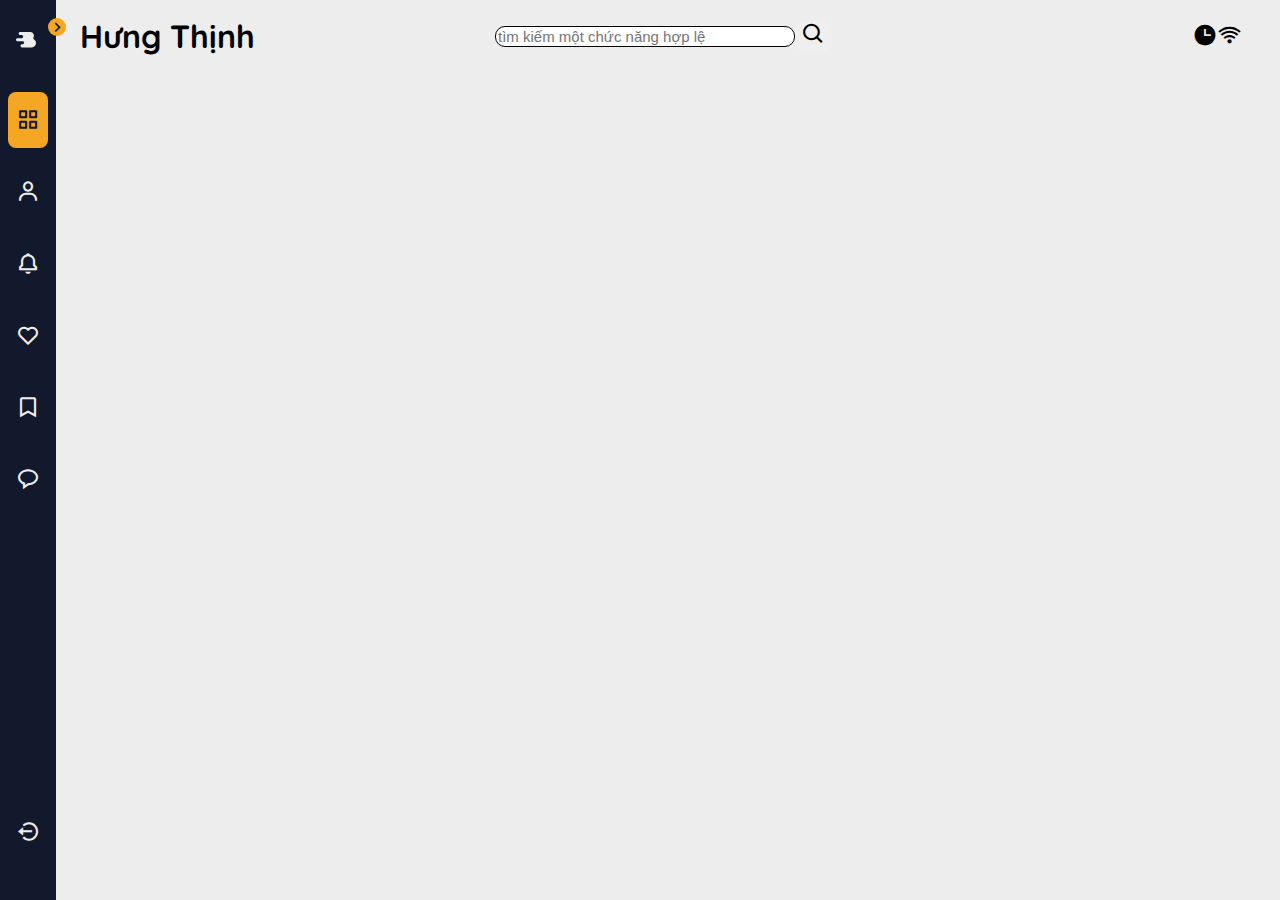
<file: index.html>
<!DOCTYPE html>
<html lang="en" ng-app="indexApp" ng-controller="indexCtrl">
    <head>
        <meta charset="UTF-8">
        <meta name="viewport" content="width=device-width, initial-scale=1.0">
        <!-- STYLES CSS -->
        <link rel="stylesheet" href="assets/css/styles.css">

        <!-- BOX ICONS CSS-->
        <link href='https://cdn.jsdelivr.net/npm/boxicons@2.0.5/css/boxicons.min.css' rel='stylesheet'>
        <title>Trang Chủ Hưng Thịnh</title>
    </head>
    <body id="body">
        <div class="l-navbar" id="navbar">
            <nav class="nav">
                <div>
                    <a class="nav__logo">
                        <img src="assets/icons/logo.svg" alt="" class="nav__logo-icon">
                        <span class="nav__logo-text">Hưng Thịnh</span>
                    </a>
    
                    <div class="nav__toggle" id="nav-toggle">
                        <i class='bx bx-chevron-right'></i>
                    </div>
    
                    <ul class="nav__list">
                        <a href="./index.html" class="nav__link active">
                            <i class='bx bx-grid-alt nav__icon'></i>
                            <span class="nav__text">Trang chủ</span>
                        </a>
                        <a href="#!user" class="nav__link">
                            <i class='bx bx-user nav__icon' ></i>
                            <span class="nav__text">Người Dùng</span>
                        </a>
                        <a href="#" class="nav__link">
                            <i class='bx bx-bell nav__icon' ></i>
                            <span class="nav__text">Thông Báo</span>
                        </a>
                        <a href="#" class="nav__link">
                            <i class='bx bx-heart nav__icon'></i>
                            <span class="nav__text">Yêu Thích</span>
                        </a>
                        <a href="#" class="nav__link">
                            <i class='bx bx-bookmark nav__icon'></i>
                            <span class="nav__text">Hóa Đơn</span>
                        </a>
                        <a href="#" class="nav__link">
                            <i class='bx bx-message-rounded nav__icon' ></i>
                            <span class="nav__text">Tin Nhắn</span>
                        </a>                 
                    </ul>
                </div>
                <a href="#" class="nav__link">           
                    <i class='bx bx-log-out-circle nav__icon'></i>
                    <span class="nav__text">Thoát</span>
                </a>
            </nav>
        </div>

        <div class="card__section">
            <div class="header--">
                <h1>Hưng Thịnh</h1>
                <input type="text" placeholder="tìm kiếm một chức năng hợp lệ">
                <button><i class='bx bx-search'></i></button>
                <span><i class='bx bxs-time'></i><i class='bx bx-wifi'></i></span>
            </div>

            <div class="body--" ng-view>
                <h1>hello i am a index page</h1>
            </div>
        </div>






    <!-- AngularJs -->
    <script src="assets/js/angular.min.js"></script>
    <script src="assets/js/angular-route.min.js"></script>
    <!-- MAIN JS -->
    <script src="assets/js/main.js"></script>
     
    </body>
    
</html>
</file>
<file: assets/css/styles.css>
@import url("https://fonts.googleapis.com/css2?family=Quicksand:wght@400;700&display=swap");
/*===== VARIABLES CSS Y SASS =====*/
/*Varibles sass*/
/*Variables css*/
/*===== Colores =====*/
:root {
  --first-color: #12192C;
  --second-color: #F5A623;
  --white-color: #EDEDED;
}

/*===== Fuente y tipografia =====*/
:root {
  --body-font: 'Quicksand', sans-serif;
  --small-font-size: 0.875rem;
}

@media screen and (min-width: 768px) {
  :root {
    --small-font-size: 0.938rem;
  }
}

/*===== z index =====*/
:root {
  --z-back: -10;
  --z-normal: 1;
  --z-tooltip: 10;
  --z-fixed: 100;
  --z-modal: 1000;
}

/*===== BASE =====*/
*, ::before, ::after {
  -webkit-box-sizing: border-box;
          box-sizing: border-box;
}

body {
  position: relative;
  margin: 0;
  padding: 1rem 0 0 5rem;
  font-family: var(--body-font);
  background-color: var(--white-color);
  -webkit-transition: .5s;
  transition: .5s;
}

h1 {
  margin: 0;
}

ul, li {
  margin: 0;
  padding: 0;
  list-style: none;
}

a {
  text-decoration: none;
}

/*=====  NAV =====*/
.l-navbar {
  position: fixed;
  top: 0;
  left: 0;
  width: 56px;
  height: 100vh;
  background-color: var(--first-color);
  padding: 1.25rem .5rem 2rem;
  -webkit-transition: .5s;
  transition: .5s;
  z-index: var(--z-fixed);
}

.nav {
  height: 100%;
  display: -webkit-box;
  display: -ms-flexbox;
  display: flex;
  -webkit-box-orient: vertical;
  -webkit-box-direction: normal;
      -ms-flex-direction: column;
          flex-direction: column;
  -webkit-box-pack: justify;
      -ms-flex-pack: justify;
          justify-content: space-between;
  overflow: hidden;
}

.nav__logo {
  display: -webkit-box;
  display: -ms-flexbox;
  display: flex;
  -webkit-box-align: center;
      -ms-flex-align: center;
          align-items: center;
  margin-bottom: 2rem;
  padding: 0 .5rem;
}

.nav__logo-icon {
  margin-right: 1.2rem;
}

.nav__logo-text {
  color: var(--white-color);
  font-weight: 700;
}

.nav__toggle {
  position: absolute;
  top: 1.10rem;
  right: -.6rem;
  width: 18px;
  height: 18px;
  background-color: var(--second-color);
  border-radius: 50%;
  font-size: 1.25rem;
  color: var(--first-color);
  display: -webkit-box;
  display: -ms-flexbox;
  display: flex;
  -webkit-box-align: center;
      -ms-flex-align: center;
          align-items: center;
  -webkit-box-pack: center;
      -ms-flex-pack: center;
          justify-content: center;
  cursor: pointer;
  -webkit-transition: .5s;
  transition: .5s;
}

.nav__link {
  display: -webkit-box;
  display: -ms-flexbox;
  display: flex;
  -webkit-box-align: center;
      -ms-flex-align: center;
          align-items: center;
  padding: .5rem;
  margin-bottom: 1rem;
  border-radius: .5rem;
  color: var(--white-color);
  -webkit-transition: .3s;
  transition: .3s;
}

.nav__link:hover {
  background-color: var(--second-color);
  color: var(--first-color);
}

.nav__icon {
  font-size: 1.5rem;
  margin-right: 1rem;
}

.nav__text {
  font-weight: 700;
}

/*Show menu*/
.show {
  width: 168px;
}

/*Rotate toggle*/
.rotate {
  -webkit-transform: rotate(180deg);
          transform: rotate(180deg);
  -webkit-transition: .5s;
  transition: .5s;
}

/*Active links menu*/
.active {
  background-color: var(--second-color);
  color: var(--first-color);
}

/*Add padding body*/
.expander {
  padding: 1rem 0 0 12rem;
  -webkit-transition: .5s;
  transition: .5s;
}



/*section container*/

.card__section {
  width: 100%;
  margin: 0;
  padding: 0;
  position: relative;
  display: block;
}

.header-- {
  display: flex;
  align-items: center;
}
.header-- input {
  width: 300px;
  border: 1px solid black;
  border-radius: 10px;
  margin-left: 20%;
  font-size: 15px;
}

.header-- button {
  border: none;
  font-size: 25px;
  border-radius: 10px;
}

.header-- span {
  margin-left: 30%;
  font-size: 25px;
}
</file>
